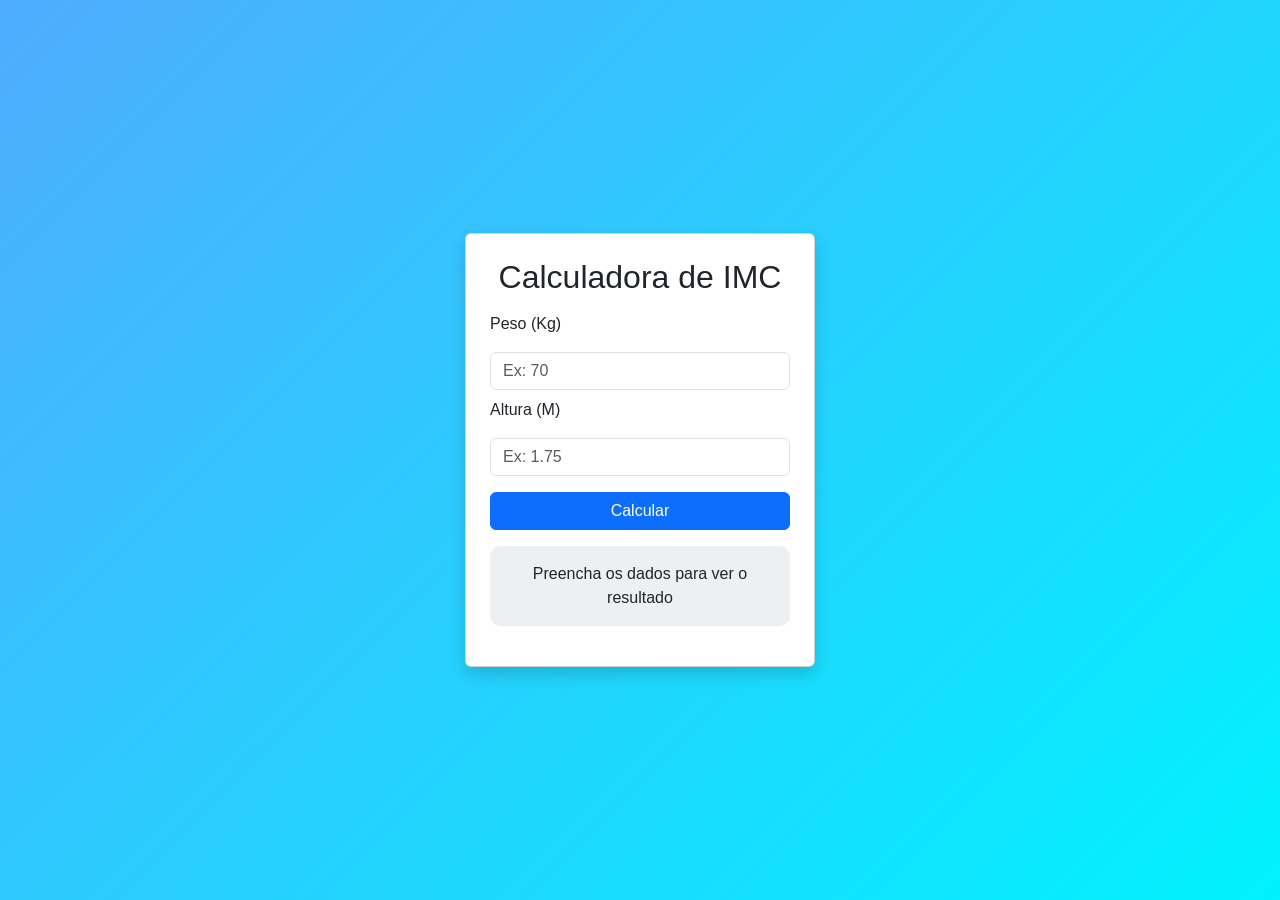
<file: index.html>
<!DOCTYPE html>
<html lang="pt-br">

<head>
    <meta charset="UTF-8">
    <title>Calculadora de IMC</title>
    <meta name="viewport" content="width=device-width, initial-scale=1">

    <!-- Bootstrap -->
    <link href="https://cdn.jsdelivr.net/npm/bootstrap@5.3.8/dist/css/bootstrap.min.css" rel="stylesheet">

    <!-- Seu CSS -->
    <link rel="stylesheet" href="EstruturasCondicionaisComCSS.css">
</head>

<body class="bg-light d-flex justify-content-center align-items-center vh-100">

    <div class="card shadow p-4" style="width: 350px;">
        <h2 class="text-center mb-3">Calculadora de IMC</h2>

        <form>
            <div class="mb-2">
                <label class="form-label">Peso (Kg)</label>
                <input type="number" id="v1" class="form-control" placeholder="Ex: 70">
            </div>

            <div class="mb-2">
                <label class="form-label">Altura (M)</label>
                <input type="number" id="v2" class="form-control" placeholder="Ex: 1.75">
            </div>

            <button type="button" class="btn btn-primary w-100 mt-2" onclick="executar()">
                Calcular
            </button>
        </form>

        <div id="resultado" class="resultado alert mt-3 text-center">
            Preencha os dados para ver o resultado
        </div>
    </div>

    <script src="EstruturasCondicionaisComCSS.js"></script>

    <script>
        const executar = () => {
            const peso = Number(document.getElementById("v1").value);
            const altura = Number(document.getElementById("v2").value);

            if (!peso || !altura) {
                alert("Preencha os campos corretamente!");
                return;
            }

            const v_imc = imc(peso, altura);
            const v_sit = situacao(v_imc);

            const resultado = document.getElementById("resultado");

            resultado.innerHTML = `
                <strong>IMC:</strong> ${v_imc.toFixed(2)} <br>
                <strong>Situação:</strong> ${v_sit}
            `;

            // Cores com Bootstrap + fallback do seu CSS
            if (v_imc < 18.5) resultado.className = "resultado alert alert-warning mt-3 text-center";
            else if (v_imc < 25) resultado.className = "resultado alert alert-success mt-3 text-center";
            else if (v_imc < 30) resultado.className = "resultado alert alert-orange mt-3 text-center";
            else resultado.className = "resultado alert alert-danger mt-3 text-center";
        }
    </script>

</body>
</html>
</file>
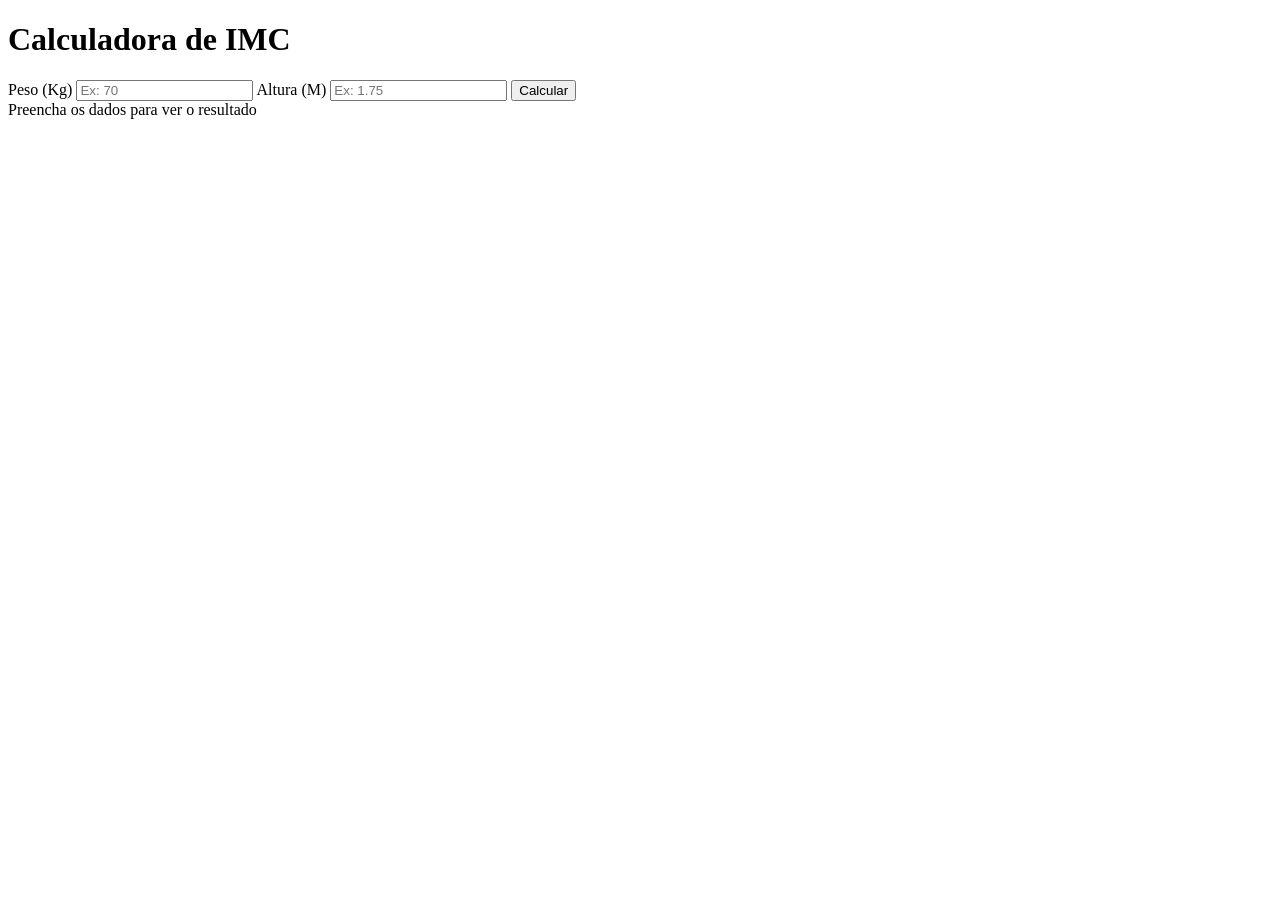
<file: EstruturasCondicionaisComCSS.html>
<!DOCTYPE html>
<html lang="pt-br">

<head>
    <meta charset="UTF-8">
    <title>Calculadora de IMC</title>
    <meta name="viewport" content="width=device-width, initial-scale=1">

    <link rel="EstruturasCondicionaisComCSS" href="EstruturasCondicionaisComCSS.css">
</head>

<body>

    <div class="container">
        <h1>Calculadora de IMC</h1>

        <form>
            <label>Peso (Kg)</label>
            <input type="number" id="v1" placeholder="Ex: 70">

            <label>Altura (M)</label>
            <input type="number" id="v2" placeholder="Ex: 1.75">

            <button type="button" onclick="executar()">Calcular</button>
        </form>

        <div id="resultado" class="resultado">
            Preencha os dados para ver o resultado
        </div>
    </div>

    <script src="EstruturasCondicionaisComCSS.js"></script>

    <script>
        const executar = () => {
            const peso = Number(document.getElementById("v1").value);
            const altura = Number(document.getElementById("v2").value);

            if (!peso || !altura) {
                alert("Preencha os campos corretamente!");
                return;
            }

            const v_imc = imc(peso, altura);
            const v_sit = situacao(v_imc);

            const resultado = document.getElementById("resultado");

            resultado.innerHTML = `
                <strong>IMC:</strong> ${v_imc.toFixed(2)} <br>
                <strong>Situação:</strong> ${v_sit}
            `;

            // Muda a cor conforme IMC
            if (v_imc < 18.5) resultado.style.background = "#f1c40f";
            else if (v_imc < 25) resultado.style.background = "#2ecc71";
            else if (v_imc < 30) resultado.style.background = "#e67e22";
            else resultado.style.background = "#e74c3c";
        }
    </script>

</body>
</html>
</file>
<file: EstruturasCondicionaisComCSS.css>
body {
    font-family: Arial, sans-serif;
    background: linear-gradient(135deg, #4facfe, #00f2fe);
    display: flex;
    justify-content: center;
    align-items: center;
    height: 100vh;
}

/* Caixa */
.container {
    background: white;
    padding: 30px;
    border-radius: 15px;
    box-shadow: 0px 10px 25px rgba(0,0,0,0.2);
    width: 320px;
    text-align: center;
    animation: fadeIn 1s ease;
}

/* Título */
h1 {
    margin-bottom: 20px;
}

/* Inputs */
input {
    width: 100%;
    padding: 10px;
    margin: 8px 0;
    border-radius: 8px;
    border: 1px solid #ccc;
}

/* Botão */
button {
    width: 100%;
    padding: 10px;
    margin-top: 10px;
    border: none;
    border-radius: 8px;
    background: #4facfe;
    color: white;
    font-size: 16px;
    cursor: pointer;
    transition: 0.3s;
}

button:hover {
    background: #007bff;
    transform: scale(1.05);
}

/* Resultado */
.resultado {
    margin-top: 20px;
    padding: 15px;
    border-radius: 10px;
    background: #ecf0f1;
    transition: 0.5s;
}

/* Animação */
@keyframes fadeIn {
    from {
        opacity: 0;
        transform: translateY(20px);
    }
    to {
        opacity: 1;
        transform: translateY(0);
    }
}
</file>
